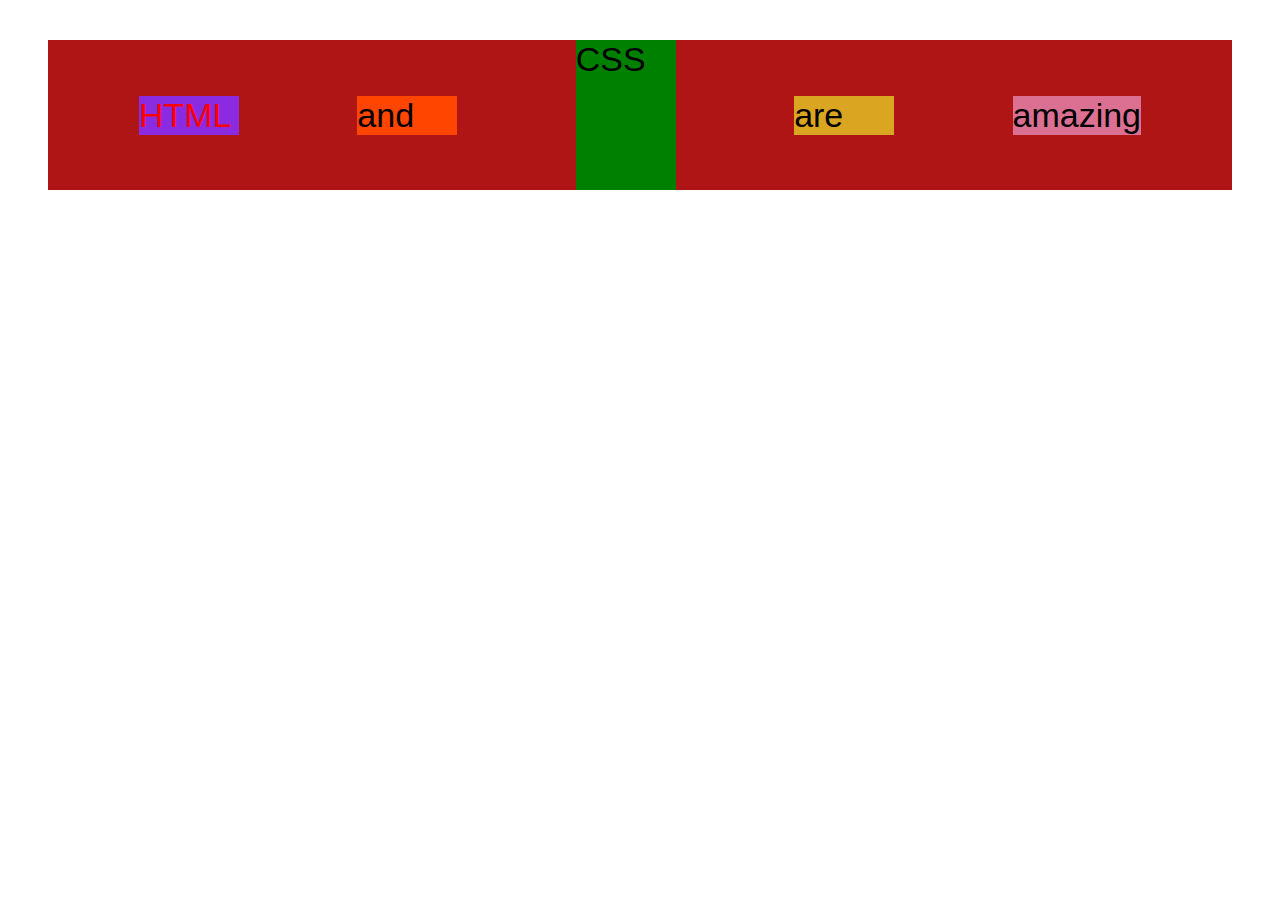
<file: Pic_gallery/flexbox.html>
<!DOCTYPE html>
<html lang="en">
  <head>
    <meta charset="UTF-8" />
    <meta http-equiv="X-UA-Compatible" content="IE=edge" />
    <meta name="viewport" content="width=device-width, initial-scale=1.0" />
    <title>Flexbox</title>
    <style>
      .el--1 {
        background-color: blueviolet;
      }
      .el--2 {
        background-color: orangered;
      }
      .el--3 {
        background-color: green;
        height: 150px;
      }
      .el--4 {
        background-color: goldenrod;
      }
      .el--5 {
        background-color: palevioletred;
      }
      .el--6 {
        background-color: steelblue;
      }
      .el--7 {
        background-color: yellow;
      }
      .el--8 {
        background-color: crimson;
      }

      .container {
        /* STARTER */
        font-family: sans-serif;
        background-color: rgb(175, 21, 21);
        font-size: 34px;
        margin: 40px;

        /* FLEXBOX */
        display: flex;
        align-items: center;
        gap: 10%;
        justify-content: center;
      }
      .el--1 {
        color: red;
      }
      .el--5 {
        display: flex;
        align-items: flex-end;
      }

      .images {
        margin: 40px;
        display: flex;
        align-items: center;
        justify-content: flex-start;
        gap: 15px;
      }

      .el {
        /*
        DEFAULTS:
        flex-grow: 0;
        flex-shrink: 1;
        flex-basis: auto;
        */
        flex-basis: 100px;
      }

      /* flex-basis: 200px; */
      /* flex-shrink: 0; */
      /* flex: 0 0 200px; */

      /* flex-grow: 1; */
      /*flex: 1;
            }

            .el--1 {
              align-self: flex-start;
              /* order: 2; */
      /* flex-grow: 3; */

      .el--6 {
        order: -1;
      }
    </style>
  </head>
  <body>
    <div class="container">
      <div class="el el--1">HTML</div>
      <div class="el el--2">and</div>
      <div class="el el--3">CSS</div>
      <div class="el el--4">are</div>
      <div class="el el--5">amazing</div>
    </div>
  </body>
</html>
</file>
